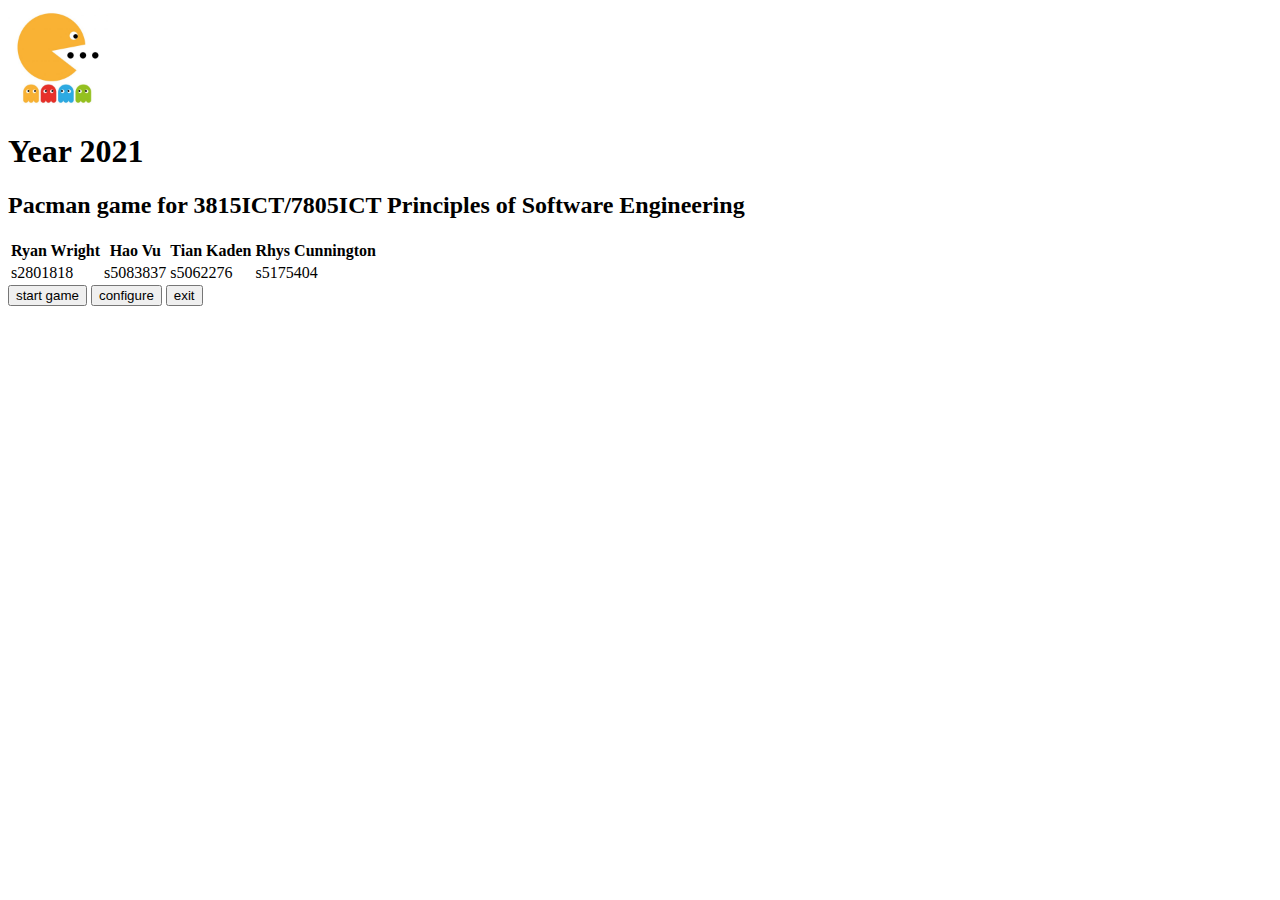
<file: index.html>
<!DOCTYPE html>
<html lang="en" dir="ltr">
  <head>
    <meta charset="utf-8">
    <title>Pac-man</title>
    <link rel="stylesheet" href="style.css">
    <script src="app.js" charset="utf-8"></script>
  </head>
  <body>
    <img src="logo.jpeg" width="100" height="">
    <h1> Year 2021 </h1>
    <h2> Pacman game for 3815ICT/7805ICT Principles of Software Engineering</h2>
    <table>
      <tr>
        <th>Ryan Wright</th>
        <th>Hao Vu</th>
        <th>Tian Kaden</th>
        <th>Rhys Cunnington</th>
      </tr>
      <tr>
        <td>s2801818</td>
        <td>s5083837</td>
        <td>s5062276</td>
        <td>s5175404</td>
      </tr>
    </table>
    <button onclick="location.href='game.html';">start game</button>
    <button href="#";">configure</button>
    <button onclick="javascript:window.close()";">exit</button>
  </body>
</html>
</file>
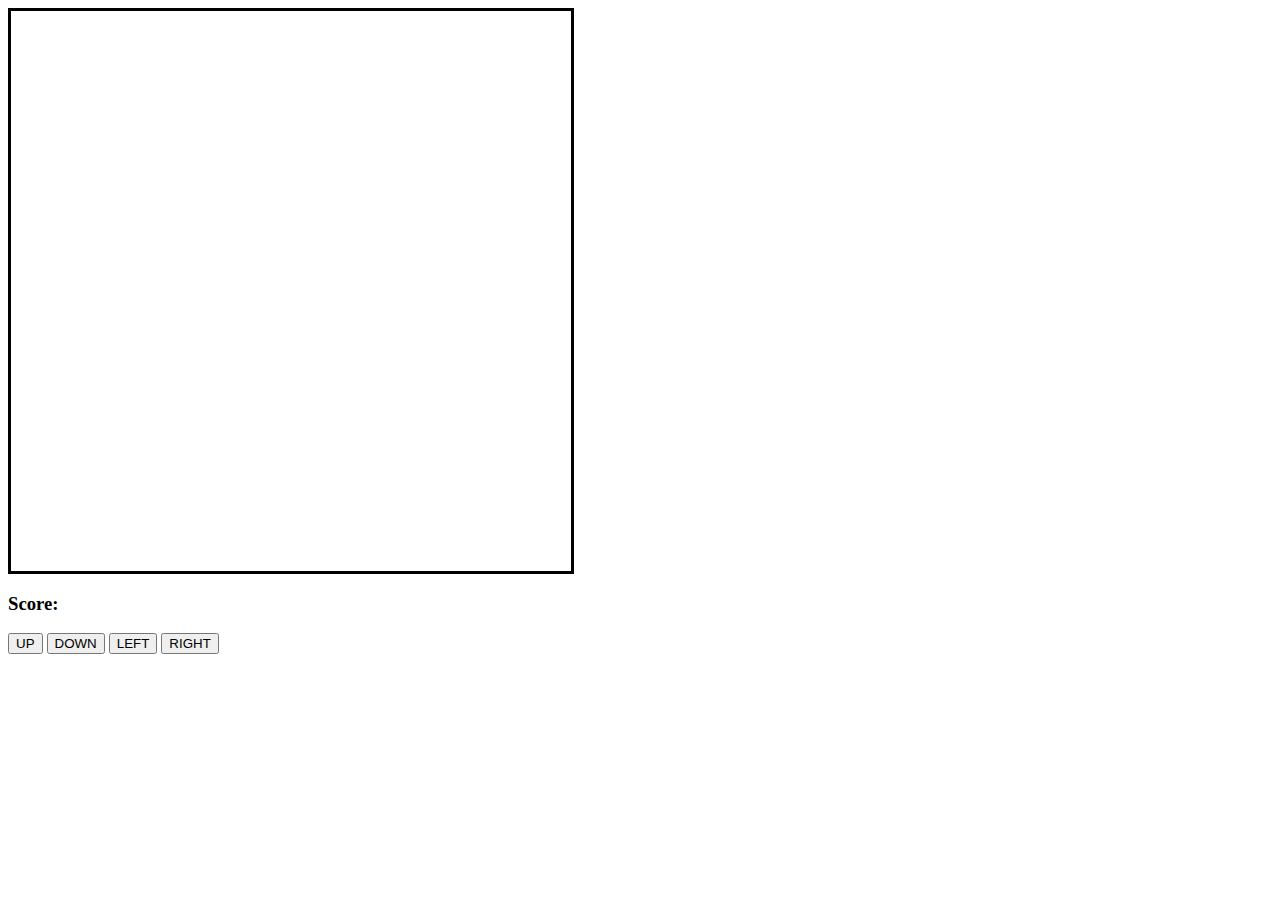
<file: game.html>
<!DOCTYPE html>
<html lang="en" dir="ltr">
  <head>
    <meta charset="utf-8">
    <title>Pac-man</title>
    <link rel="stylesheet" href="style.css">
    <script src="app.js" charset="utf-8"></script>
  </head>
  <body>
    <div onclick="startGame()" class="grid"></div>
    <h3>Score:<span id="score"></span></h3>
    <div class="mobileShow">
      <button id="upBtn">UP</button>
      <button id="downBtn">DOWN</button>
      <button id="leftBtn">LEFT</button>
      <button id="rightBtn">RIGHT</button>
    </div>
  </body>
</html>
</file>
<file: style.css>
.grid {
    display: flex;
    flex-wrap: wrap;
    width: 560px;
    height: 560px;
    border: solid black;
}
  
.grid div {
    width: 20px;
    height: 20px;
}

.pac-dot {
    background-color: green;   
    border: 5px solid white;
    box-sizing: border-box;
}

.wall {
    background-color: blue;
}

.power-pellet {
    background-color: green;
    border-radius: 10px;
}

.blinky {
    background-color: red;
}

.pinky {
    background-color: pink;
}

.inky {
    background-color: cyan;
}

.clyde {
    background-color: orange;     
}

.pac-man {
    background-color: yellow;
    border-radius: 10px;
}

.scared-ghost {
    background-color: aquamarine;
}
</file>
